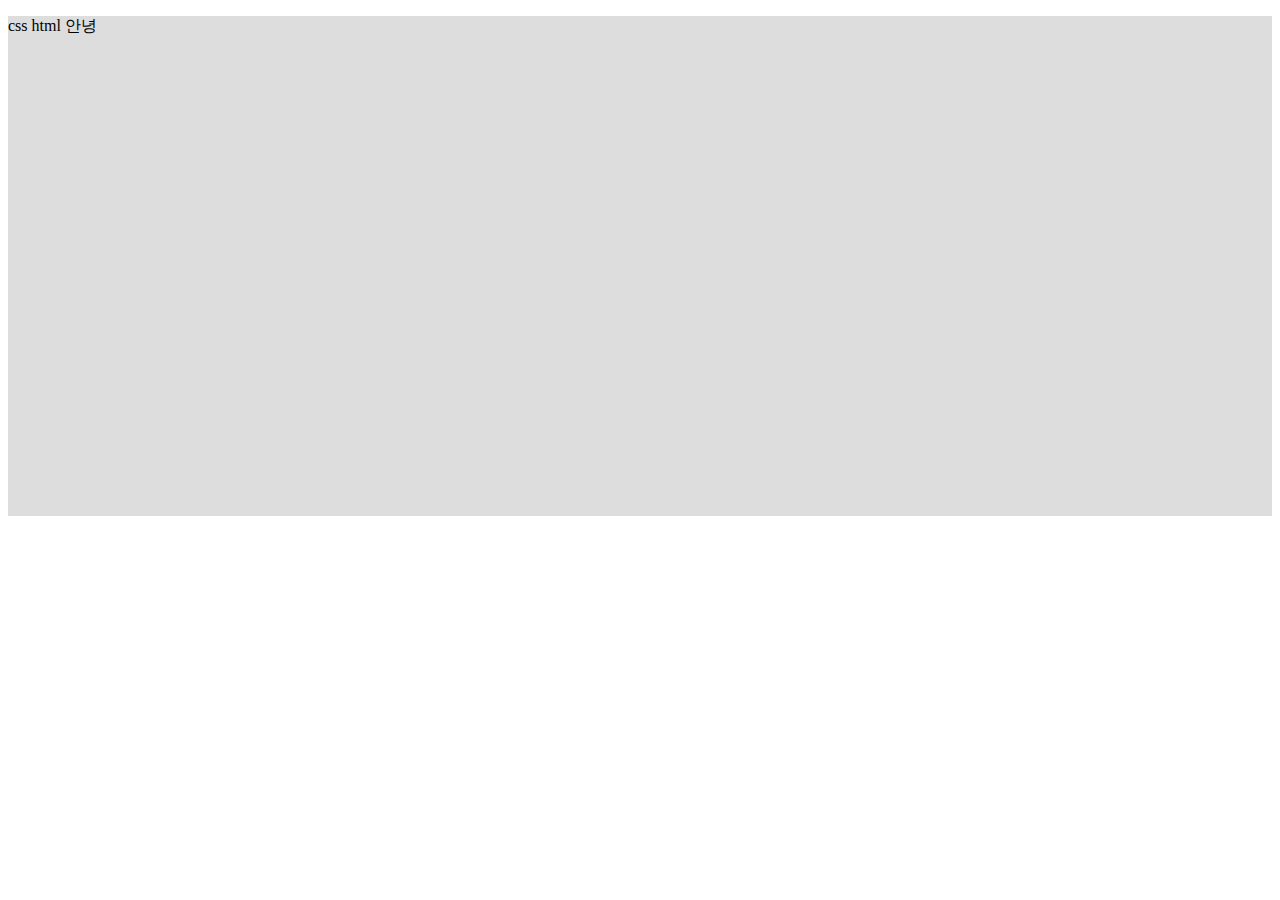
<file: position.html>
<!DOCTYPE html>
<html lang="ko">
<head>
    <meta charset="UTF-8">
    <meta http-equiv="X-UA-Compatible" content="IE=edge">
    <meta name="viewport" content="width=device-width, initial-scale=1.0">
    <title>Position</title>
    <link rel="stylesheet" href="css/position.css">
</head>
<body>
    <div class="box">
        <p>html</p>
    </div>    
</body>
</html>
</file>
<file: css/position.css>
body {}

.box {
    height: 500px;
    background-color: #ddd;
    position: relative;
}

.box p::after {
    content: ' 안녕';
}

.box p::before {
    content: 'css ';
}
</file>
